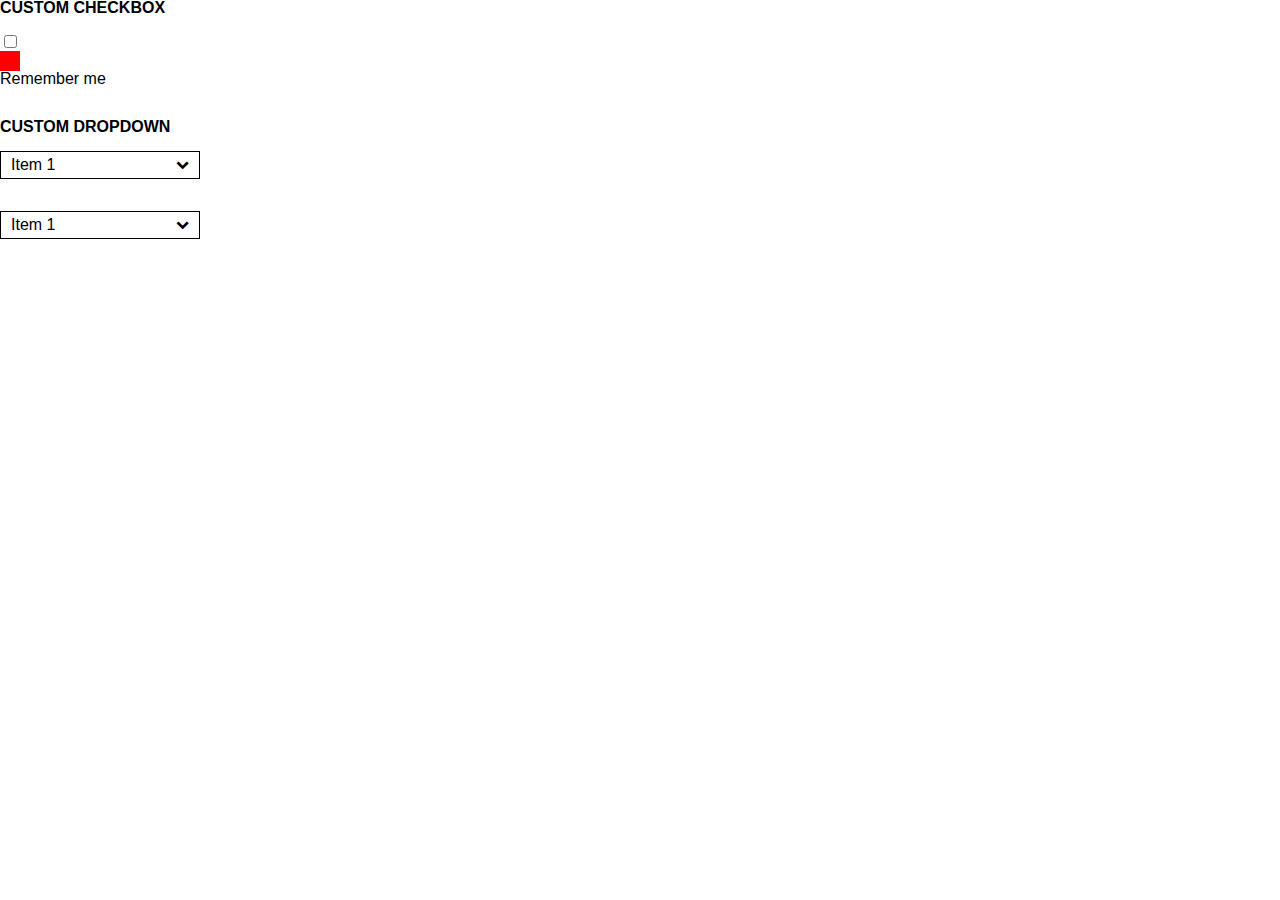
<file: parts.html>
<!DOCTYPE html>
<html>

<head>

    <meta charset="UTF-8">

    <title>title</title>

    <meta name="viewport" content="width=device-width, initial-scale=1">

    <link rel="stylesheet" type="text/css" href="css/styles_sass.css">

    <!--<script src="scripts/jquery-3.1.0.min.js"></script>-->
    <script src="scripts/main.js"></script>

</head>

<body>

    <header></header>

    <main>

        <!-- CUSTOM CHECKBOX (pure CSS) -->
        <h4>CUSTOM CHECKBOX</h4>
        </br>
        <label class="checkbox-1">
            <input class="checkbox-real" type="checkbox" name="remember-me"/>
            <span class="checkbox-fake"></span>
        </label>
        <label for="remember-me">Remember me</label>

        </br>
        </br>
        </br>

        <!-- CUSTOM DROPDOWN (CSS + JS) -->
        <h4>CUSTOM DROPDOWN</h4>
        </br>
        <div class="dropdown">
            <div class="dropdown-main">
                <span class="dropdown-selected">Item 1</span>
                <i class="fa fa-chevron-down dropdown-arrow" aria-hidden="true"></i>
            </div>
            <ul class="dropdown-items-list">
                <li class="dropdown-item">Item 1</li>
                <li class="dropdown-item">Long item 2</li>
                <li class="dropdown-item">Long long long long item 3</li>
                <li class="dropdown-item">Long long item 4</li>
                <li class="dropdown-item">Item 5</li>
            </ul>
        </div>
        </br></br></br>
        <div class="dropdown">
            <div class="dropdown-main">
                <span class="dropdown-selected">Item 1</span>
                <i class="fa fa-chevron-down dropdown-arrow" aria-hidden="true"></i>
            </div>
            <ul class="dropdown-items-list">
                <li class="dropdown-item">Item 1</li>
                <li class="dropdown-item">Long item 2</li>
                <li class="dropdown-item">Long long long item 3</li>
                <li class="dropdown-item">Long long item 4</li>
                <li class="dropdown-item">Item 5</li>
            </ul>
        </div>

    </main>

    <footer></footer>

    <script src="scripts/parts.js"></script>
</body>
</file>
<file: css/styles_sass.css>
/* 
html5doctor.com Reset Stylesheet
v1.6.1
Last Updated: 2010-09-17
Author: Richard Clark - http://richclarkdesign.com 
Twitter: @rich_clark
*/
html, body, div, span, object, iframe,
h1, h2, h3, h4, h5, h6, p, blockquote, pre,
abbr, address, cite, code,
del, dfn, em, img, ins, kbd, q, samp,
small, strong, sub, sup, var,
b, i,
dl, dt, dd, ol, ul, li,
fieldset, form, label, legend,
table, caption, tbody, tfoot, thead, tr, th, td,
article, aside, canvas, details, figcaption, figure,
footer, header, hgroup, menu, nav, section, summary,
time, mark, audio, video {
  margin: 0;
  padding: 0;
  border: 0;
  vertical-align: baseline;
  background: transparent; }

body {
  line-height: 1; }

article, aside, details, figcaption, figure,
footer, header, hgroup, menu, nav, section {
  display: block; }

nav ul {
  list-style: none; }

blockquote, q {
  quotes: none; }

blockquote:before, blockquote:after,
q:before, q:after {
  content: '';
  content: none; }

a {
  margin: 0;
  padding: 0;
  font-size: 100%;
  vertical-align: baseline;
  background: transparent; }

/* change colours to suit your needs */
ins {
  background-color: #ff9;
  color: #000;
  text-decoration: none; }

/* change colours to suit your needs */
mark {
  background-color: #ff9;
  color: #000;
  font-style: italic;
  font-weight: bold; }

del {
  text-decoration: line-through; }

abbr[title], dfn[title] {
  border-bottom: 1px dotted;
  cursor: help; }

table {
  border-collapse: collapse;
  border-spacing: 0; }

/* change border colour to suit your needs */
hr {
  display: block;
  height: 1px;
  border: 0;
  border-top: 1px solid #cccccc;
  margin: 1em 0;
  padding: 0; }

input, select {
  vertical-align: middle; }

/*!
 *  Font Awesome 4.7.0 by @davegandy - http://fontawesome.io - @fontawesome
 *  License - http://fontawesome.io/license (Font: SIL OFL 1.1, CSS: MIT License)
 */
/* FONT PATH
 * -------------------------- */
@font-face {
  font-family: 'FontAwesome';
  src: url("../fonts/font_awesome/fontawesome-webfont.eot?v=4.7.0");
  src: url("../fonts/font_awesome/fontawesome-webfont.eot?#iefix&v=4.7.0") format("embedded-opentype"), url("../fonts/font_awesome/fontawesome-webfont.woff2?v=4.7.0") format("woff2"), url("../fonts/font_awesome/fontawesome-webfont.woff?v=4.7.0") format("woff"), url("../fonts/font_awesome/fontawesome-webfont.ttf?v=4.7.0") format("truetype"), url("../fonts/font_awesome/fontawesome-webfont.svg?v=4.7.0#fontawesomeregular") format("svg");
  font-weight: normal;
  font-style: normal; }
.fa {
  display: inline-block;
  font: normal normal normal 14px/1 FontAwesome;
  font-size: inherit;
  text-rendering: auto;
  -webkit-font-smoothing: antialiased;
  -moz-osx-font-smoothing: grayscale; }

/* makes the font 33% larger relative to the icon container */
.fa-lg {
  font-size: 1.33333333em;
  line-height: 0.75em;
  vertical-align: -15%; }

.fa-2x {
  font-size: 2em; }

.fa-3x {
  font-size: 3em; }

.fa-4x {
  font-size: 4em; }

.fa-5x {
  font-size: 5em; }

.fa-fw {
  width: 1.28571429em;
  text-align: center; }

.fa-ul {
  padding-left: 0;
  margin-left: 2.14285714em;
  list-style-type: none; }

.fa-ul > li {
  position: relative; }

.fa-li {
  position: absolute;
  left: -2.14285714em;
  width: 2.14285714em;
  top: 0.14285714em;
  text-align: center; }

.fa-li.fa-lg {
  left: -1.85714286em; }

.fa-border {
  padding: .2em .25em .15em;
  border: solid 0.08em #eeeeee;
  border-radius: .1em; }

.fa-pull-left {
  float: left; }

.fa-pull-right {
  float: right; }

.fa.fa-pull-left {
  margin-right: .3em; }

.fa.fa-pull-right {
  margin-left: .3em; }

/* Deprecated as of 4.4.0 */
.pull-right {
  float: right; }

.pull-left {
  float: left; }

.fa.pull-left {
  margin-right: .3em; }

.fa.pull-right {
  margin-left: .3em; }

.fa-spin {
  -webkit-animation: fa-spin 2s infinite linear;
  animation: fa-spin 2s infinite linear; }

.fa-pulse {
  -webkit-animation: fa-spin 1s infinite steps(8);
  animation: fa-spin 1s infinite steps(8); }

@-webkit-keyframes fa-spin {
  0% {
    -webkit-transform: rotate(0deg);
    transform: rotate(0deg); }
  100% {
    -webkit-transform: rotate(359deg);
    transform: rotate(359deg); } }
@keyframes fa-spin {
  0% {
    -webkit-transform: rotate(0deg);
    transform: rotate(0deg); }
  100% {
    -webkit-transform: rotate(359deg);
    transform: rotate(359deg); } }
.fa-rotate-90 {
  -ms-filter: "progid:DXImageTransform.Microsoft.BasicImage(rotation=1)";
  -webkit-transform: rotate(90deg);
  -ms-transform: rotate(90deg);
  transform: rotate(90deg); }

.fa-rotate-180 {
  -ms-filter: "progid:DXImageTransform.Microsoft.BasicImage(rotation=2)";
  -webkit-transform: rotate(180deg);
  -ms-transform: rotate(180deg);
  transform: rotate(180deg); }

.fa-rotate-270 {
  -ms-filter: "progid:DXImageTransform.Microsoft.BasicImage(rotation=3)";
  -webkit-transform: rotate(270deg);
  -ms-transform: rotate(270deg);
  transform: rotate(270deg); }

.fa-flip-horizontal {
  -ms-filter: "progid:DXImageTransform.Microsoft.BasicImage(rotation=0, mirror=1)";
  -webkit-transform: scale(-1, 1);
  -ms-transform: scale(-1, 1);
  transform: scale(-1, 1); }

.fa-flip-vertical {
  -ms-filter: "progid:DXImageTransform.Microsoft.BasicImage(rotation=2, mirror=1)";
  -webkit-transform: scale(1, -1);
  -ms-transform: scale(1, -1);
  transform: scale(1, -1); }

:root .fa-rotate-90,
:root .fa-rotate-180,
:root .fa-rotate-270,
:root .fa-flip-horizontal,
:root .fa-flip-vertical {
  filter: none; }

.fa-stack {
  position: relative;
  display: inline-block;
  width: 2em;
  height: 2em;
  line-height: 2em;
  vertical-align: middle; }

.fa-stack-1x,
.fa-stack-2x {
  position: absolute;
  left: 0;
  width: 100%;
  text-align: center; }

.fa-stack-1x {
  line-height: inherit; }

.fa-stack-2x {
  font-size: 2em; }

.fa-inverse {
  color: #ffffff; }

/* Font Awesome uses the Unicode Private Use Area (PUA) to ensure screen
   readers do not read off random characters that represent icons */
.fa-glass:before {
  content: "\f000"; }

.fa-music:before {
  content: "\f001"; }

.fa-search:before {
  content: "\f002"; }

.fa-envelope-o:before {
  content: "\f003"; }

.fa-heart:before {
  content: "\f004"; }

.fa-star:before {
  content: "\f005"; }

.fa-star-o:before {
  content: "\f006"; }

.fa-user:before {
  content: "\f007"; }

.fa-film:before {
  content: "\f008"; }

.fa-th-large:before {
  content: "\f009"; }

.fa-th:before {
  content: "\f00a"; }

.fa-th-list:before {
  content: "\f00b"; }

.fa-check:before {
  content: "\f00c"; }

.fa-remove:before,
.fa-close:before,
.fa-times:before {
  content: "\f00d"; }

.fa-search-plus:before {
  content: "\f00e"; }

.fa-search-minus:before {
  content: "\f010"; }

.fa-power-off:before {
  content: "\f011"; }

.fa-signal:before {
  content: "\f012"; }

.fa-gear:before,
.fa-cog:before {
  content: "\f013"; }

.fa-trash-o:before {
  content: "\f014"; }

.fa-home:before {
  content: "\f015"; }

.fa-file-o:before {
  content: "\f016"; }

.fa-clock-o:before {
  content: "\f017"; }

.fa-road:before {
  content: "\f018"; }

.fa-download:before {
  content: "\f019"; }

.fa-arrow-circle-o-down:before {
  content: "\f01a"; }

.fa-arrow-circle-o-up:before {
  content: "\f01b"; }

.fa-inbox:before {
  content: "\f01c"; }

.fa-play-circle-o:before {
  content: "\f01d"; }

.fa-rotate-right:before,
.fa-repeat:before {
  content: "\f01e"; }

.fa-refresh:before {
  content: "\f021"; }

.fa-list-alt:before {
  content: "\f022"; }

.fa-lock:before {
  content: "\f023"; }

.fa-flag:before {
  content: "\f024"; }

.fa-headphones:before {
  content: "\f025"; }

.fa-volume-off:before {
  content: "\f026"; }

.fa-volume-down:before {
  content: "\f027"; }

.fa-volume-up:before {
  content: "\f028"; }

.fa-qrcode:before {
  content: "\f029"; }

.fa-barcode:before {
  content: "\f02a"; }

.fa-tag:before {
  content: "\f02b"; }

.fa-tags:before {
  content: "\f02c"; }

.fa-book:before {
  content: "\f02d"; }

.fa-bookmark:before {
  content: "\f02e"; }

.fa-print:before {
  content: "\f02f"; }

.fa-camera:before {
  content: "\f030"; }

.fa-font:before {
  content: "\f031"; }

.fa-bold:before {
  content: "\f032"; }

.fa-italic:before {
  content: "\f033"; }

.fa-text-height:before {
  content: "\f034"; }

.fa-text-width:before {
  content: "\f035"; }

.fa-align-left:before {
  content: "\f036"; }

.fa-align-center:before {
  content: "\f037"; }

.fa-align-right:before {
  content: "\f038"; }

.fa-align-justify:before {
  content: "\f039"; }

.fa-list:before {
  content: "\f03a"; }

.fa-dedent:before,
.fa-outdent:before {
  content: "\f03b"; }

.fa-indent:before {
  content: "\f03c"; }

.fa-video-camera:before {
  content: "\f03d"; }

.fa-photo:before,
.fa-image:before,
.fa-picture-o:before {
  content: "\f03e"; }

.fa-pencil:before {
  content: "\f040"; }

.fa-map-marker:before {
  content: "\f041"; }

.fa-adjust:before {
  content: "\f042"; }

.fa-tint:before {
  content: "\f043"; }

.fa-edit:before,
.fa-pencil-square-o:before {
  content: "\f044"; }

.fa-share-square-o:before {
  content: "\f045"; }

.fa-check-square-o:before {
  content: "\f046"; }

.fa-arrows:before {
  content: "\f047"; }

.fa-step-backward:before {
  content: "\f048"; }

.fa-fast-backward:before {
  content: "\f049"; }

.fa-backward:before {
  content: "\f04a"; }

.fa-play:before {
  content: "\f04b"; }

.fa-pause:before {
  content: "\f04c"; }

.fa-stop:before {
  content: "\f04d"; }

.fa-forward:before {
  content: "\f04e"; }

.fa-fast-forward:before {
  content: "\f050"; }

.fa-step-forward:before {
  content: "\f051"; }

.fa-eject:before {
  content: "\f052"; }

.fa-chevron-left:before {
  content: "\f053"; }

.fa-chevron-right:before {
  content: "\f054"; }

.fa-plus-circle:before {
  content: "\f055"; }

.fa-minus-circle:before {
  content: "\f056"; }

.fa-times-circle:before {
  content: "\f057"; }

.fa-check-circle:before {
  content: "\f058"; }

.fa-question-circle:before {
  content: "\f059"; }

.fa-info-circle:before {
  content: "\f05a"; }

.fa-crosshairs:before {
  content: "\f05b"; }

.fa-times-circle-o:before {
  content: "\f05c"; }

.fa-check-circle-o:before {
  content: "\f05d"; }

.fa-ban:before {
  content: "\f05e"; }

.fa-arrow-left:before {
  content: "\f060"; }

.fa-arrow-right:before {
  content: "\f061"; }

.fa-arrow-up:before {
  content: "\f062"; }

.fa-arrow-down:before {
  content: "\f063"; }

.fa-mail-forward:before,
.fa-share:before {
  content: "\f064"; }

.fa-expand:before {
  content: "\f065"; }

.fa-compress:before {
  content: "\f066"; }

.fa-plus:before {
  content: "\f067"; }

.fa-minus:before {
  content: "\f068"; }

.fa-asterisk:before {
  content: "\f069"; }

.fa-exclamation-circle:before {
  content: "\f06a"; }

.fa-gift:before {
  content: "\f06b"; }

.fa-leaf:before {
  content: "\f06c"; }

.fa-fire:before {
  content: "\f06d"; }

.fa-eye:before {
  content: "\f06e"; }

.fa-eye-slash:before {
  content: "\f070"; }

.fa-warning:before,
.fa-exclamation-triangle:before {
  content: "\f071"; }

.fa-plane:before {
  content: "\f072"; }

.fa-calendar:before {
  content: "\f073"; }

.fa-random:before {
  content: "\f074"; }

.fa-comment:before {
  content: "\f075"; }

.fa-magnet:before {
  content: "\f076"; }

.fa-chevron-up:before {
  content: "\f077"; }

.fa-chevron-down:before {
  content: "\f078"; }

.fa-retweet:before {
  content: "\f079"; }

.fa-shopping-cart:before {
  content: "\f07a"; }

.fa-folder:before {
  content: "\f07b"; }

.fa-folder-open:before {
  content: "\f07c"; }

.fa-arrows-v:before {
  content: "\f07d"; }

.fa-arrows-h:before {
  content: "\f07e"; }

.fa-bar-chart-o:before,
.fa-bar-chart:before {
  content: "\f080"; }

.fa-twitter-square:before {
  content: "\f081"; }

.fa-facebook-square:before {
  content: "\f082"; }

.fa-camera-retro:before {
  content: "\f083"; }

.fa-key:before {
  content: "\f084"; }

.fa-gears:before,
.fa-cogs:before {
  content: "\f085"; }

.fa-comments:before {
  content: "\f086"; }

.fa-thumbs-o-up:before {
  content: "\f087"; }

.fa-thumbs-o-down:before {
  content: "\f088"; }

.fa-star-half:before {
  content: "\f089"; }

.fa-heart-o:before {
  content: "\f08a"; }

.fa-sign-out:before {
  content: "\f08b"; }

.fa-linkedin-square:before {
  content: "\f08c"; }

.fa-thumb-tack:before {
  content: "\f08d"; }

.fa-external-link:before {
  content: "\f08e"; }

.fa-sign-in:before {
  content: "\f090"; }

.fa-trophy:before {
  content: "\f091"; }

.fa-github-square:before {
  content: "\f092"; }

.fa-upload:before {
  content: "\f093"; }

.fa-lemon-o:before {
  content: "\f094"; }

.fa-phone:before {
  content: "\f095"; }

.fa-square-o:before {
  content: "\f096"; }

.fa-bookmark-o:before {
  content: "\f097"; }

.fa-phone-square:before {
  content: "\f098"; }

.fa-twitter:before {
  content: "\f099"; }

.fa-facebook-f:before,
.fa-facebook:before {
  content: "\f09a"; }

.fa-github:before {
  content: "\f09b"; }

.fa-unlock:before {
  content: "\f09c"; }

.fa-credit-card:before {
  content: "\f09d"; }

.fa-feed:before,
.fa-rss:before {
  content: "\f09e"; }

.fa-hdd-o:before {
  content: "\f0a0"; }

.fa-bullhorn:before {
  content: "\f0a1"; }

.fa-bell:before {
  content: "\f0f3"; }

.fa-certificate:before {
  content: "\f0a3"; }

.fa-hand-o-right:before {
  content: "\f0a4"; }

.fa-hand-o-left:before {
  content: "\f0a5"; }

.fa-hand-o-up:before {
  content: "\f0a6"; }

.fa-hand-o-down:before {
  content: "\f0a7"; }

.fa-arrow-circle-left:before {
  content: "\f0a8"; }

.fa-arrow-circle-right:before {
  content: "\f0a9"; }

.fa-arrow-circle-up:before {
  content: "\f0aa"; }

.fa-arrow-circle-down:before {
  content: "\f0ab"; }

.fa-globe:before {
  content: "\f0ac"; }

.fa-wrench:before {
  content: "\f0ad"; }

.fa-tasks:before {
  content: "\f0ae"; }

.fa-filter:before {
  content: "\f0b0"; }

.fa-briefcase:before {
  content: "\f0b1"; }

.fa-arrows-alt:before {
  content: "\f0b2"; }

.fa-group:before,
.fa-users:before {
  content: "\f0c0"; }

.fa-chain:before,
.fa-link:before {
  content: "\f0c1"; }

.fa-cloud:before {
  content: "\f0c2"; }

.fa-flask:before {
  content: "\f0c3"; }

.fa-cut:before,
.fa-scissors:before {
  content: "\f0c4"; }

.fa-copy:before,
.fa-files-o:before {
  content: "\f0c5"; }

.fa-paperclip:before {
  content: "\f0c6"; }

.fa-save:before,
.fa-floppy-o:before {
  content: "\f0c7"; }

.fa-square:before {
  content: "\f0c8"; }

.fa-navicon:before,
.fa-reorder:before,
.fa-bars:before {
  content: "\f0c9"; }

.fa-list-ul:before {
  content: "\f0ca"; }

.fa-list-ol:before {
  content: "\f0cb"; }

.fa-strikethrough:before {
  content: "\f0cc"; }

.fa-underline:before {
  content: "\f0cd"; }

.fa-table:before {
  content: "\f0ce"; }

.fa-magic:before {
  content: "\f0d0"; }

.fa-truck:before {
  content: "\f0d1"; }

.fa-pinterest:before {
  content: "\f0d2"; }

.fa-pinterest-square:before {
  content: "\f0d3"; }

.fa-google-plus-square:before {
  content: "\f0d4"; }

.fa-google-plus:before {
  content: "\f0d5"; }

.fa-money:before {
  content: "\f0d6"; }

.fa-caret-down:before {
  content: "\f0d7"; }

.fa-caret-up:before {
  content: "\f0d8"; }

.fa-caret-left:before {
  content: "\f0d9"; }

.fa-caret-right:before {
  content: "\f0da"; }

.fa-columns:before {
  content: "\f0db"; }

.fa-unsorted:before,
.fa-sort:before {
  content: "\f0dc"; }

.fa-sort-down:before,
.fa-sort-desc:before {
  content: "\f0dd"; }

.fa-sort-up:before,
.fa-sort-asc:before {
  content: "\f0de"; }

.fa-envelope:before {
  content: "\f0e0"; }

.fa-linkedin:before {
  content: "\f0e1"; }

.fa-rotate-left:before,
.fa-undo:before {
  content: "\f0e2"; }

.fa-legal:before,
.fa-gavel:before {
  content: "\f0e3"; }

.fa-dashboard:before,
.fa-tachometer:before {
  content: "\f0e4"; }

.fa-comment-o:before {
  content: "\f0e5"; }

.fa-comments-o:before {
  content: "\f0e6"; }

.fa-flash:before,
.fa-bolt:before {
  content: "\f0e7"; }

.fa-sitemap:before {
  content: "\f0e8"; }

.fa-umbrella:before {
  content: "\f0e9"; }

.fa-paste:before,
.fa-clipboard:before {
  content: "\f0ea"; }

.fa-lightbulb-o:before {
  content: "\f0eb"; }

.fa-exchange:before {
  content: "\f0ec"; }

.fa-cloud-download:before {
  content: "\f0ed"; }

.fa-cloud-upload:before {
  content: "\f0ee"; }

.fa-user-md:before {
  content: "\f0f0"; }

.fa-stethoscope:before {
  content: "\f0f1"; }

.fa-suitcase:before {
  content: "\f0f2"; }

.fa-bell-o:before {
  content: "\f0a2"; }

.fa-coffee:before {
  content: "\f0f4"; }

.fa-cutlery:before {
  content: "\f0f5"; }

.fa-file-text-o:before {
  content: "\f0f6"; }

.fa-building-o:before {
  content: "\f0f7"; }

.fa-hospital-o:before {
  content: "\f0f8"; }

.fa-ambulance:before {
  content: "\f0f9"; }

.fa-medkit:before {
  content: "\f0fa"; }

.fa-fighter-jet:before {
  content: "\f0fb"; }

.fa-beer:before {
  content: "\f0fc"; }

.fa-h-square:before {
  content: "\f0fd"; }

.fa-plus-square:before {
  content: "\f0fe"; }

.fa-angle-double-left:before {
  content: "\f100"; }

.fa-angle-double-right:before {
  content: "\f101"; }

.fa-angle-double-up:before {
  content: "\f102"; }

.fa-angle-double-down:before {
  content: "\f103"; }

.fa-angle-left:before {
  content: "\f104"; }

.fa-angle-right:before {
  content: "\f105"; }

.fa-angle-up:before {
  content: "\f106"; }

.fa-angle-down:before {
  content: "\f107"; }

.fa-desktop:before {
  content: "\f108"; }

.fa-laptop:before {
  content: "\f109"; }

.fa-tablet:before {
  content: "\f10a"; }

.fa-mobile-phone:before,
.fa-mobile:before {
  content: "\f10b"; }

.fa-circle-o:before {
  content: "\f10c"; }

.fa-quote-left:before {
  content: "\f10d"; }

.fa-quote-right:before {
  content: "\f10e"; }

.fa-spinner:before {
  content: "\f110"; }

.fa-circle:before {
  content: "\f111"; }

.fa-mail-reply:before,
.fa-reply:before {
  content: "\f112"; }

.fa-github-alt:before {
  content: "\f113"; }

.fa-folder-o:before {
  content: "\f114"; }

.fa-folder-open-o:before {
  content: "\f115"; }

.fa-smile-o:before {
  content: "\f118"; }

.fa-frown-o:before {
  content: "\f119"; }

.fa-meh-o:before {
  content: "\f11a"; }

.fa-gamepad:before {
  content: "\f11b"; }

.fa-keyboard-o:before {
  content: "\f11c"; }

.fa-flag-o:before {
  content: "\f11d"; }

.fa-flag-checkered:before {
  content: "\f11e"; }

.fa-terminal:before {
  content: "\f120"; }

.fa-code:before {
  content: "\f121"; }

.fa-mail-reply-all:before,
.fa-reply-all:before {
  content: "\f122"; }

.fa-star-half-empty:before,
.fa-star-half-full:before,
.fa-star-half-o:before {
  content: "\f123"; }

.fa-location-arrow:before {
  content: "\f124"; }

.fa-crop:before {
  content: "\f125"; }

.fa-code-fork:before {
  content: "\f126"; }

.fa-unlink:before,
.fa-chain-broken:before {
  content: "\f127"; }

.fa-question:before {
  content: "\f128"; }

.fa-info:before {
  content: "\f129"; }

.fa-exclamation:before {
  content: "\f12a"; }

.fa-superscript:before {
  content: "\f12b"; }

.fa-subscript:before {
  content: "\f12c"; }

.fa-eraser:before {
  content: "\f12d"; }

.fa-puzzle-piece:before {
  content: "\f12e"; }

.fa-microphone:before {
  content: "\f130"; }

.fa-microphone-slash:before {
  content: "\f131"; }

.fa-shield:before {
  content: "\f132"; }

.fa-calendar-o:before {
  content: "\f133"; }

.fa-fire-extinguisher:before {
  content: "\f134"; }

.fa-rocket:before {
  content: "\f135"; }

.fa-maxcdn:before {
  content: "\f136"; }

.fa-chevron-circle-left:before {
  content: "\f137"; }

.fa-chevron-circle-right:before {
  content: "\f138"; }

.fa-chevron-circle-up:before {
  content: "\f139"; }

.fa-chevron-circle-down:before {
  content: "\f13a"; }

.fa-html5:before {
  content: "\f13b"; }

.fa-css3:before {
  content: "\f13c"; }

.fa-anchor:before {
  content: "\f13d"; }

.fa-unlock-alt:before {
  content: "\f13e"; }

.fa-bullseye:before {
  content: "\f140"; }

.fa-ellipsis-h:before {
  content: "\f141"; }

.fa-ellipsis-v:before {
  content: "\f142"; }

.fa-rss-square:before {
  content: "\f143"; }

.fa-play-circle:before {
  content: "\f144"; }

.fa-ticket:before {
  content: "\f145"; }

.fa-minus-square:before {
  content: "\f146"; }

.fa-minus-square-o:before {
  content: "\f147"; }

.fa-level-up:before {
  content: "\f148"; }

.fa-level-down:before {
  content: "\f149"; }

.fa-check-square:before {
  content: "\f14a"; }

.fa-pencil-square:before {
  content: "\f14b"; }

.fa-external-link-square:before {
  content: "\f14c"; }

.fa-share-square:before {
  content: "\f14d"; }

.fa-compass:before {
  content: "\f14e"; }

.fa-toggle-down:before,
.fa-caret-square-o-down:before {
  content: "\f150"; }

.fa-toggle-up:before,
.fa-caret-square-o-up:before {
  content: "\f151"; }

.fa-toggle-right:before,
.fa-caret-square-o-right:before {
  content: "\f152"; }

.fa-euro:before,
.fa-eur:before {
  content: "\f153"; }

.fa-gbp:before {
  content: "\f154"; }

.fa-dollar:before,
.fa-usd:before {
  content: "\f155"; }

.fa-rupee:before,
.fa-inr:before {
  content: "\f156"; }

.fa-cny:before,
.fa-rmb:before,
.fa-yen:before,
.fa-jpy:before {
  content: "\f157"; }

.fa-ruble:before,
.fa-rouble:before,
.fa-rub:before {
  content: "\f158"; }

.fa-won:before,
.fa-krw:before {
  content: "\f159"; }

.fa-bitcoin:before,
.fa-btc:before {
  content: "\f15a"; }

.fa-file:before {
  content: "\f15b"; }

.fa-file-text:before {
  content: "\f15c"; }

.fa-sort-alpha-asc:before {
  content: "\f15d"; }

.fa-sort-alpha-desc:before {
  content: "\f15e"; }

.fa-sort-amount-asc:before {
  content: "\f160"; }

.fa-sort-amount-desc:before {
  content: "\f161"; }

.fa-sort-numeric-asc:before {
  content: "\f162"; }

.fa-sort-numeric-desc:before {
  content: "\f163"; }

.fa-thumbs-up:before {
  content: "\f164"; }

.fa-thumbs-down:before {
  content: "\f165"; }

.fa-youtube-square:before {
  content: "\f166"; }

.fa-youtube:before {
  content: "\f167"; }

.fa-xing:before {
  content: "\f168"; }

.fa-xing-square:before {
  content: "\f169"; }

.fa-youtube-play:before {
  content: "\f16a"; }

.fa-dropbox:before {
  content: "\f16b"; }

.fa-stack-overflow:before {
  content: "\f16c"; }

.fa-instagram:before {
  content: "\f16d"; }

.fa-flickr:before {
  content: "\f16e"; }

.fa-adn:before {
  content: "\f170"; }

.fa-bitbucket:before {
  content: "\f171"; }

.fa-bitbucket-square:before {
  content: "\f172"; }

.fa-tumblr:before {
  content: "\f173"; }

.fa-tumblr-square:before {
  content: "\f174"; }

.fa-long-arrow-down:before {
  content: "\f175"; }

.fa-long-arrow-up:before {
  content: "\f176"; }

.fa-long-arrow-left:before {
  content: "\f177"; }

.fa-long-arrow-right:before {
  content: "\f178"; }

.fa-apple:before {
  content: "\f179"; }

.fa-windows:before {
  content: "\f17a"; }

.fa-android:before {
  content: "\f17b"; }

.fa-linux:before {
  content: "\f17c"; }

.fa-dribbble:before {
  content: "\f17d"; }

.fa-skype:before {
  content: "\f17e"; }

.fa-foursquare:before {
  content: "\f180"; }

.fa-trello:before {
  content: "\f181"; }

.fa-female:before {
  content: "\f182"; }

.fa-male:before {
  content: "\f183"; }

.fa-gittip:before,
.fa-gratipay:before {
  content: "\f184"; }

.fa-sun-o:before {
  content: "\f185"; }

.fa-moon-o:before {
  content: "\f186"; }

.fa-archive:before {
  content: "\f187"; }

.fa-bug:before {
  content: "\f188"; }

.fa-vk:before {
  content: "\f189"; }

.fa-weibo:before {
  content: "\f18a"; }

.fa-renren:before {
  content: "\f18b"; }

.fa-pagelines:before {
  content: "\f18c"; }

.fa-stack-exchange:before {
  content: "\f18d"; }

.fa-arrow-circle-o-right:before {
  content: "\f18e"; }

.fa-arrow-circle-o-left:before {
  content: "\f190"; }

.fa-toggle-left:before,
.fa-caret-square-o-left:before {
  content: "\f191"; }

.fa-dot-circle-o:before {
  content: "\f192"; }

.fa-wheelchair:before {
  content: "\f193"; }

.fa-vimeo-square:before {
  content: "\f194"; }

.fa-turkish-lira:before,
.fa-try:before {
  content: "\f195"; }

.fa-plus-square-o:before {
  content: "\f196"; }

.fa-space-shuttle:before {
  content: "\f197"; }

.fa-slack:before {
  content: "\f198"; }

.fa-envelope-square:before {
  content: "\f199"; }

.fa-wordpress:before {
  content: "\f19a"; }

.fa-openid:before {
  content: "\f19b"; }

.fa-institution:before,
.fa-bank:before,
.fa-university:before {
  content: "\f19c"; }

.fa-mortar-board:before,
.fa-graduation-cap:before {
  content: "\f19d"; }

.fa-yahoo:before {
  content: "\f19e"; }

.fa-google:before {
  content: "\f1a0"; }

.fa-reddit:before {
  content: "\f1a1"; }

.fa-reddit-square:before {
  content: "\f1a2"; }

.fa-stumbleupon-circle:before {
  content: "\f1a3"; }

.fa-stumbleupon:before {
  content: "\f1a4"; }

.fa-delicious:before {
  content: "\f1a5"; }

.fa-digg:before {
  content: "\f1a6"; }

.fa-pied-piper-pp:before {
  content: "\f1a7"; }

.fa-pied-piper-alt:before {
  content: "\f1a8"; }

.fa-drupal:before {
  content: "\f1a9"; }

.fa-joomla:before {
  content: "\f1aa"; }

.fa-language:before {
  content: "\f1ab"; }

.fa-fax:before {
  content: "\f1ac"; }

.fa-building:before {
  content: "\f1ad"; }

.fa-child:before {
  content: "\f1ae"; }

.fa-paw:before {
  content: "\f1b0"; }

.fa-spoon:before {
  content: "\f1b1"; }

.fa-cube:before {
  content: "\f1b2"; }

.fa-cubes:before {
  content: "\f1b3"; }

.fa-behance:before {
  content: "\f1b4"; }

.fa-behance-square:before {
  content: "\f1b5"; }

.fa-steam:before {
  content: "\f1b6"; }

.fa-steam-square:before {
  content: "\f1b7"; }

.fa-recycle:before {
  content: "\f1b8"; }

.fa-automobile:before,
.fa-car:before {
  content: "\f1b9"; }

.fa-cab:before,
.fa-taxi:before {
  content: "\f1ba"; }

.fa-tree:before {
  content: "\f1bb"; }

.fa-spotify:before {
  content: "\f1bc"; }

.fa-deviantart:before {
  content: "\f1bd"; }

.fa-soundcloud:before {
  content: "\f1be"; }

.fa-database:before {
  content: "\f1c0"; }

.fa-file-pdf-o:before {
  content: "\f1c1"; }

.fa-file-word-o:before {
  content: "\f1c2"; }

.fa-file-excel-o:before {
  content: "\f1c3"; }

.fa-file-powerpoint-o:before {
  content: "\f1c4"; }

.fa-file-photo-o:before,
.fa-file-picture-o:before,
.fa-file-image-o:before {
  content: "\f1c5"; }

.fa-file-zip-o:before,
.fa-file-archive-o:before {
  content: "\f1c6"; }

.fa-file-sound-o:before,
.fa-file-audio-o:before {
  content: "\f1c7"; }

.fa-file-movie-o:before,
.fa-file-video-o:before {
  content: "\f1c8"; }

.fa-file-code-o:before {
  content: "\f1c9"; }

.fa-vine:before {
  content: "\f1ca"; }

.fa-codepen:before {
  content: "\f1cb"; }

.fa-jsfiddle:before {
  content: "\f1cc"; }

.fa-life-bouy:before,
.fa-life-buoy:before,
.fa-life-saver:before,
.fa-support:before,
.fa-life-ring:before {
  content: "\f1cd"; }

.fa-circle-o-notch:before {
  content: "\f1ce"; }

.fa-ra:before,
.fa-resistance:before,
.fa-rebel:before {
  content: "\f1d0"; }

.fa-ge:before,
.fa-empire:before {
  content: "\f1d1"; }

.fa-git-square:before {
  content: "\f1d2"; }

.fa-git:before {
  content: "\f1d3"; }

.fa-y-combinator-square:before,
.fa-yc-square:before,
.fa-hacker-news:before {
  content: "\f1d4"; }

.fa-tencent-weibo:before {
  content: "\f1d5"; }

.fa-qq:before {
  content: "\f1d6"; }

.fa-wechat:before,
.fa-weixin:before {
  content: "\f1d7"; }

.fa-send:before,
.fa-paper-plane:before {
  content: "\f1d8"; }

.fa-send-o:before,
.fa-paper-plane-o:before {
  content: "\f1d9"; }

.fa-history:before {
  content: "\f1da"; }

.fa-circle-thin:before {
  content: "\f1db"; }

.fa-header:before {
  content: "\f1dc"; }

.fa-paragraph:before {
  content: "\f1dd"; }

.fa-sliders:before {
  content: "\f1de"; }

.fa-share-alt:before {
  content: "\f1e0"; }

.fa-share-alt-square:before {
  content: "\f1e1"; }

.fa-bomb:before {
  content: "\f1e2"; }

.fa-soccer-ball-o:before,
.fa-futbol-o:before {
  content: "\f1e3"; }

.fa-tty:before {
  content: "\f1e4"; }

.fa-binoculars:before {
  content: "\f1e5"; }

.fa-plug:before {
  content: "\f1e6"; }

.fa-slideshare:before {
  content: "\f1e7"; }

.fa-twitch:before {
  content: "\f1e8"; }

.fa-yelp:before {
  content: "\f1e9"; }

.fa-newspaper-o:before {
  content: "\f1ea"; }

.fa-wifi:before {
  content: "\f1eb"; }

.fa-calculator:before {
  content: "\f1ec"; }

.fa-paypal:before {
  content: "\f1ed"; }

.fa-google-wallet:before {
  content: "\f1ee"; }

.fa-cc-visa:before {
  content: "\f1f0"; }

.fa-cc-mastercard:before {
  content: "\f1f1"; }

.fa-cc-discover:before {
  content: "\f1f2"; }

.fa-cc-amex:before {
  content: "\f1f3"; }

.fa-cc-paypal:before {
  content: "\f1f4"; }

.fa-cc-stripe:before {
  content: "\f1f5"; }

.fa-bell-slash:before {
  content: "\f1f6"; }

.fa-bell-slash-o:before {
  content: "\f1f7"; }

.fa-trash:before {
  content: "\f1f8"; }

.fa-copyright:before {
  content: "\f1f9"; }

.fa-at:before {
  content: "\f1fa"; }

.fa-eyedropper:before {
  content: "\f1fb"; }

.fa-paint-brush:before {
  content: "\f1fc"; }

.fa-birthday-cake:before {
  content: "\f1fd"; }

.fa-area-chart:before {
  content: "\f1fe"; }

.fa-pie-chart:before {
  content: "\f200"; }

.fa-line-chart:before {
  content: "\f201"; }

.fa-lastfm:before {
  content: "\f202"; }

.fa-lastfm-square:before {
  content: "\f203"; }

.fa-toggle-off:before {
  content: "\f204"; }

.fa-toggle-on:before {
  content: "\f205"; }

.fa-bicycle:before {
  content: "\f206"; }

.fa-bus:before {
  content: "\f207"; }

.fa-ioxhost:before {
  content: "\f208"; }

.fa-angellist:before {
  content: "\f209"; }

.fa-cc:before {
  content: "\f20a"; }

.fa-shekel:before,
.fa-sheqel:before,
.fa-ils:before {
  content: "\f20b"; }

.fa-meanpath:before {
  content: "\f20c"; }

.fa-buysellads:before {
  content: "\f20d"; }

.fa-connectdevelop:before {
  content: "\f20e"; }

.fa-dashcube:before {
  content: "\f210"; }

.fa-forumbee:before {
  content: "\f211"; }

.fa-leanpub:before {
  content: "\f212"; }

.fa-sellsy:before {
  content: "\f213"; }

.fa-shirtsinbulk:before {
  content: "\f214"; }

.fa-simplybuilt:before {
  content: "\f215"; }

.fa-skyatlas:before {
  content: "\f216"; }

.fa-cart-plus:before {
  content: "\f217"; }

.fa-cart-arrow-down:before {
  content: "\f218"; }

.fa-diamond:before {
  content: "\f219"; }

.fa-ship:before {
  content: "\f21a"; }

.fa-user-secret:before {
  content: "\f21b"; }

.fa-motorcycle:before {
  content: "\f21c"; }

.fa-street-view:before {
  content: "\f21d"; }

.fa-heartbeat:before {
  content: "\f21e"; }

.fa-venus:before {
  content: "\f221"; }

.fa-mars:before {
  content: "\f222"; }

.fa-mercury:before {
  content: "\f223"; }

.fa-intersex:before,
.fa-transgender:before {
  content: "\f224"; }

.fa-transgender-alt:before {
  content: "\f225"; }

.fa-venus-double:before {
  content: "\f226"; }

.fa-mars-double:before {
  content: "\f227"; }

.fa-venus-mars:before {
  content: "\f228"; }

.fa-mars-stroke:before {
  content: "\f229"; }

.fa-mars-stroke-v:before {
  content: "\f22a"; }

.fa-mars-stroke-h:before {
  content: "\f22b"; }

.fa-neuter:before {
  content: "\f22c"; }

.fa-genderless:before {
  content: "\f22d"; }

.fa-facebook-official:before {
  content: "\f230"; }

.fa-pinterest-p:before {
  content: "\f231"; }

.fa-whatsapp:before {
  content: "\f232"; }

.fa-server:before {
  content: "\f233"; }

.fa-user-plus:before {
  content: "\f234"; }

.fa-user-times:before {
  content: "\f235"; }

.fa-hotel:before,
.fa-bed:before {
  content: "\f236"; }

.fa-viacoin:before {
  content: "\f237"; }

.fa-train:before {
  content: "\f238"; }

.fa-subway:before {
  content: "\f239"; }

.fa-medium:before {
  content: "\f23a"; }

.fa-yc:before,
.fa-y-combinator:before {
  content: "\f23b"; }

.fa-optin-monster:before {
  content: "\f23c"; }

.fa-opencart:before {
  content: "\f23d"; }

.fa-expeditedssl:before {
  content: "\f23e"; }

.fa-battery-4:before,
.fa-battery:before,
.fa-battery-full:before {
  content: "\f240"; }

.fa-battery-3:before,
.fa-battery-three-quarters:before {
  content: "\f241"; }

.fa-battery-2:before,
.fa-battery-half:before {
  content: "\f242"; }

.fa-battery-1:before,
.fa-battery-quarter:before {
  content: "\f243"; }

.fa-battery-0:before,
.fa-battery-empty:before {
  content: "\f244"; }

.fa-mouse-pointer:before {
  content: "\f245"; }

.fa-i-cursor:before {
  content: "\f246"; }

.fa-object-group:before {
  content: "\f247"; }

.fa-object-ungroup:before {
  content: "\f248"; }

.fa-sticky-note:before {
  content: "\f249"; }

.fa-sticky-note-o:before {
  content: "\f24a"; }

.fa-cc-jcb:before {
  content: "\f24b"; }

.fa-cc-diners-club:before {
  content: "\f24c"; }

.fa-clone:before {
  content: "\f24d"; }

.fa-balance-scale:before {
  content: "\f24e"; }

.fa-hourglass-o:before {
  content: "\f250"; }

.fa-hourglass-1:before,
.fa-hourglass-start:before {
  content: "\f251"; }

.fa-hourglass-2:before,
.fa-hourglass-half:before {
  content: "\f252"; }

.fa-hourglass-3:before,
.fa-hourglass-end:before {
  content: "\f253"; }

.fa-hourglass:before {
  content: "\f254"; }

.fa-hand-grab-o:before,
.fa-hand-rock-o:before {
  content: "\f255"; }

.fa-hand-stop-o:before,
.fa-hand-paper-o:before {
  content: "\f256"; }

.fa-hand-scissors-o:before {
  content: "\f257"; }

.fa-hand-lizard-o:before {
  content: "\f258"; }

.fa-hand-spock-o:before {
  content: "\f259"; }

.fa-hand-pointer-o:before {
  content: "\f25a"; }

.fa-hand-peace-o:before {
  content: "\f25b"; }

.fa-trademark:before {
  content: "\f25c"; }

.fa-registered:before {
  content: "\f25d"; }

.fa-creative-commons:before {
  content: "\f25e"; }

.fa-gg:before {
  content: "\f260"; }

.fa-gg-circle:before {
  content: "\f261"; }

.fa-tripadvisor:before {
  content: "\f262"; }

.fa-odnoklassniki:before {
  content: "\f263"; }

.fa-odnoklassniki-square:before {
  content: "\f264"; }

.fa-get-pocket:before {
  content: "\f265"; }

.fa-wikipedia-w:before {
  content: "\f266"; }

.fa-safari:before {
  content: "\f267"; }

.fa-chrome:before {
  content: "\f268"; }

.fa-firefox:before {
  content: "\f269"; }

.fa-opera:before {
  content: "\f26a"; }

.fa-internet-explorer:before {
  content: "\f26b"; }

.fa-tv:before,
.fa-television:before {
  content: "\f26c"; }

.fa-contao:before {
  content: "\f26d"; }

.fa-500px:before {
  content: "\f26e"; }

.fa-amazon:before {
  content: "\f270"; }

.fa-calendar-plus-o:before {
  content: "\f271"; }

.fa-calendar-minus-o:before {
  content: "\f272"; }

.fa-calendar-times-o:before {
  content: "\f273"; }

.fa-calendar-check-o:before {
  content: "\f274"; }

.fa-industry:before {
  content: "\f275"; }

.fa-map-pin:before {
  content: "\f276"; }

.fa-map-signs:before {
  content: "\f277"; }

.fa-map-o:before {
  content: "\f278"; }

.fa-map:before {
  content: "\f279"; }

.fa-commenting:before {
  content: "\f27a"; }

.fa-commenting-o:before {
  content: "\f27b"; }

.fa-houzz:before {
  content: "\f27c"; }

.fa-vimeo:before {
  content: "\f27d"; }

.fa-black-tie:before {
  content: "\f27e"; }

.fa-fonticons:before {
  content: "\f280"; }

.fa-reddit-alien:before {
  content: "\f281"; }

.fa-edge:before {
  content: "\f282"; }

.fa-credit-card-alt:before {
  content: "\f283"; }

.fa-codiepie:before {
  content: "\f284"; }

.fa-modx:before {
  content: "\f285"; }

.fa-fort-awesome:before {
  content: "\f286"; }

.fa-usb:before {
  content: "\f287"; }

.fa-product-hunt:before {
  content: "\f288"; }

.fa-mixcloud:before {
  content: "\f289"; }

.fa-scribd:before {
  content: "\f28a"; }

.fa-pause-circle:before {
  content: "\f28b"; }

.fa-pause-circle-o:before {
  content: "\f28c"; }

.fa-stop-circle:before {
  content: "\f28d"; }

.fa-stop-circle-o:before {
  content: "\f28e"; }

.fa-shopping-bag:before {
  content: "\f290"; }

.fa-shopping-basket:before {
  content: "\f291"; }

.fa-hashtag:before {
  content: "\f292"; }

.fa-bluetooth:before {
  content: "\f293"; }

.fa-bluetooth-b:before {
  content: "\f294"; }

.fa-percent:before {
  content: "\f295"; }

.fa-gitlab:before {
  content: "\f296"; }

.fa-wpbeginner:before {
  content: "\f297"; }

.fa-wpforms:before {
  content: "\f298"; }

.fa-envira:before {
  content: "\f299"; }

.fa-universal-access:before {
  content: "\f29a"; }

.fa-wheelchair-alt:before {
  content: "\f29b"; }

.fa-question-circle-o:before {
  content: "\f29c"; }

.fa-blind:before {
  content: "\f29d"; }

.fa-audio-description:before {
  content: "\f29e"; }

.fa-volume-control-phone:before {
  content: "\f2a0"; }

.fa-braille:before {
  content: "\f2a1"; }

.fa-assistive-listening-systems:before {
  content: "\f2a2"; }

.fa-asl-interpreting:before,
.fa-american-sign-language-interpreting:before {
  content: "\f2a3"; }

.fa-deafness:before,
.fa-hard-of-hearing:before,
.fa-deaf:before {
  content: "\f2a4"; }

.fa-glide:before {
  content: "\f2a5"; }

.fa-glide-g:before {
  content: "\f2a6"; }

.fa-signing:before,
.fa-sign-language:before {
  content: "\f2a7"; }

.fa-low-vision:before {
  content: "\f2a8"; }

.fa-viadeo:before {
  content: "\f2a9"; }

.fa-viadeo-square:before {
  content: "\f2aa"; }

.fa-snapchat:before {
  content: "\f2ab"; }

.fa-snapchat-ghost:before {
  content: "\f2ac"; }

.fa-snapchat-square:before {
  content: "\f2ad"; }

.fa-pied-piper:before {
  content: "\f2ae"; }

.fa-first-order:before {
  content: "\f2b0"; }

.fa-yoast:before {
  content: "\f2b1"; }

.fa-themeisle:before {
  content: "\f2b2"; }

.fa-google-plus-circle:before,
.fa-google-plus-official:before {
  content: "\f2b3"; }

.fa-fa:before,
.fa-font-awesome:before {
  content: "\f2b4"; }

.fa-handshake-o:before {
  content: "\f2b5"; }

.fa-envelope-open:before {
  content: "\f2b6"; }

.fa-envelope-open-o:before {
  content: "\f2b7"; }

.fa-linode:before {
  content: "\f2b8"; }

.fa-address-book:before {
  content: "\f2b9"; }

.fa-address-book-o:before {
  content: "\f2ba"; }

.fa-vcard:before,
.fa-address-card:before {
  content: "\f2bb"; }

.fa-vcard-o:before,
.fa-address-card-o:before {
  content: "\f2bc"; }

.fa-user-circle:before {
  content: "\f2bd"; }

.fa-user-circle-o:before {
  content: "\f2be"; }

.fa-user-o:before {
  content: "\f2c0"; }

.fa-id-badge:before {
  content: "\f2c1"; }

.fa-drivers-license:before,
.fa-id-card:before {
  content: "\f2c2"; }

.fa-drivers-license-o:before,
.fa-id-card-o:before {
  content: "\f2c3"; }

.fa-quora:before {
  content: "\f2c4"; }

.fa-free-code-camp:before {
  content: "\f2c5"; }

.fa-telegram:before {
  content: "\f2c6"; }

.fa-thermometer-4:before,
.fa-thermometer:before,
.fa-thermometer-full:before {
  content: "\f2c7"; }

.fa-thermometer-3:before,
.fa-thermometer-three-quarters:before {
  content: "\f2c8"; }

.fa-thermometer-2:before,
.fa-thermometer-half:before {
  content: "\f2c9"; }

.fa-thermometer-1:before,
.fa-thermometer-quarter:before {
  content: "\f2ca"; }

.fa-thermometer-0:before,
.fa-thermometer-empty:before {
  content: "\f2cb"; }

.fa-shower:before {
  content: "\f2cc"; }

.fa-bathtub:before,
.fa-s15:before,
.fa-bath:before {
  content: "\f2cd"; }

.fa-podcast:before {
  content: "\f2ce"; }

.fa-window-maximize:before {
  content: "\f2d0"; }

.fa-window-minimize:before {
  content: "\f2d1"; }

.fa-window-restore:before {
  content: "\f2d2"; }

.fa-times-rectangle:before,
.fa-window-close:before {
  content: "\f2d3"; }

.fa-times-rectangle-o:before,
.fa-window-close-o:before {
  content: "\f2d4"; }

.fa-bandcamp:before {
  content: "\f2d5"; }

.fa-grav:before {
  content: "\f2d6"; }

.fa-etsy:before {
  content: "\f2d7"; }

.fa-imdb:before {
  content: "\f2d8"; }

.fa-ravelry:before {
  content: "\f2d9"; }

.fa-eercast:before {
  content: "\f2da"; }

.fa-microchip:before {
  content: "\f2db"; }

.fa-snowflake-o:before {
  content: "\f2dc"; }

.fa-superpowers:before {
  content: "\f2dd"; }

.fa-wpexplorer:before {
  content: "\f2de"; }

.fa-meetup:before {
  content: "\f2e0"; }

.sr-only {
  position: absolute;
  width: 1px;
  height: 1px;
  padding: 0;
  margin: -1px;
  overflow: hidden;
  clip: rect(0, 0, 0, 0);
  border: 0; }

.sr-only-focusable:active,
.sr-only-focusable:focus {
  position: static;
  width: auto;
  height: auto;
  margin: 0;
  overflow: visible;
  clip: auto; }

.dropdown .dropdown-main {
  display: flex;
  display: -webkit-flex;
  align-items: center;
  -webkit-align-items: center; }

.dropdown-items-list {
  -webkit-transition: all 0.3s ease;
  -moz-transition: all 0.3s ease;
  -ms-transition: all 0.3s ease;
  -o-transition: all 0.3s ease;
  transition: all 0.3s ease; }

.dropdown .dropdown-main {
  -moz-user-select: none;
  -khtml-user-select: none;
  -webkit-user-select: none;
  -ms-user-select: none;
  user-select: none; }

.checkbox-1 .checkbox-real {
  position: relative;
  z-index: -9999; }

.checkbox-1 .checkbox-fake {
  width: 20px;
  height: 20px;
  display: block;
  background: red; }

.checkbox-1 input:checked + .checkbox-fake {
  background: blue; }

.dropdown {
  min-width: 200px;
  display: inline-block;
  position: relative; }
  .dropdown .dropdown-main {
    padding: 5px 10px;
    border: 1px solid black;
    cursor: pointer; }
  .dropdown .dropdown-arrow {
    margin-left: auto;
    font-size: 0.813em; }
  .dropdown-items-list {
    left: 0;
    top: 100%;
    right: 0;
    position: absolute;
    z-index: 2;
    visibility: hidden;
    opacity: 0;
    background-color: wheat;
    border-bottom: 1px solid black;
    border-left: 1px solid black;
    border-right: 1px solid black; }
    .opened .dropdown-items-list {
      visibility: visible;
      opacity: 1; }
  .dropdown .dropdown-item {
    padding: 3px 10px;
    cursor: pointer; }
    .dropdown .dropdown-item:hover {
      color: red; }

main {
  display: block; }

body {
  font-family: "Roboto", sans-serif; }

/*!
 * Bootstrap v3.3.7 (http://getbootstrap.com)
 * Copyright 2011-2017 Twitter, Inc.
 * Licensed under MIT (https://github.com/twbs/bootstrap/blob/master/LICENSE)
 */
/*!
 * Generated using the Bootstrap Customizer (http://getbootstrap.com/customize/?id=7fc6a79d6517b0772649726f8c126f73)
 * Config saved to config.json and https://gist.github.com/7fc6a79d6517b0772649726f8c126f73
 */
/*!
 * Bootstrap v3.3.7 (http://getbootstrap.com)
 * Copyright 2011-2016 Twitter, Inc.
 * Licensed under MIT (https://github.com/twbs/bootstrap/blob/master/LICENSE)
 */
/*! normalize.css v3.0.3 | MIT License | github.com/necolas/normalize.css */
.col-xs-1,
.col-sm-1,
.col-md-1,
.col-lg-1,
.col-xs-2,
.col-sm-2,
.col-md-2,
.col-lg-2,
.col-xs-3,
.col-sm-3,
.col-md-3,
.col-lg-3,
.col-xs-4,
.col-sm-4,
.col-md-4,
.col-lg-4,
.col-xs-5,
.col-sm-5,
.col-md-5,
.col-lg-5,
.col-xs-6,
.col-sm-6,
.col-md-6,
.col-lg-6,
.col-xs-7,
.col-sm-7,
.col-md-7,
.col-lg-7,
.col-xs-8,
.col-sm-8,
.col-md-8,
.col-lg-8,
.col-xs-9,
.col-sm-9,
.col-md-9,
.col-lg-9,
.col-xs-10,
.col-sm-10,
.col-md-10,
.col-lg-10,
.col-xs-11,
.col-sm-11,
.col-md-11,
.col-lg-11,
.col-xs-12,
.col-sm-12,
.col-md-12,
.col-lg-12 {
  position: relative; }

.col-xs-1,
.col-xs-2,
.col-xs-3,
.col-xs-4,
.col-xs-5,
.col-xs-6,
.col-xs-7,
.col-xs-8,
.col-xs-9,
.col-xs-10,
.col-xs-11,
.col-xs-12 {
  float: left; }

.col-xs-12 {
  width: 100%; }

.col-xs-11 {
  width: 91.66666667%; }

.col-xs-10 {
  width: 83.33333333%; }

.col-xs-9 {
  width: 75%; }

.col-xs-8 {
  width: 66.66666667%; }

.col-xs-7 {
  width: 58.33333333%; }

.col-xs-6 {
  width: 50%; }

.col-xs-5 {
  width: 41.66666667%; }

.col-xs-4 {
  width: 33.33333333%; }

.col-xs-3 {
  width: 25%; }

.col-xs-2 {
  width: 16.66666667%; }

.col-xs-1 {
  width: 8.33333333%; }

@media (min-width: 768px) {
  .col-sm-1,
  .col-sm-2,
  .col-sm-3,
  .col-sm-4,
  .col-sm-5,
  .col-sm-6,
  .col-sm-7,
  .col-sm-8,
  .col-sm-9,
  .col-sm-10,
  .col-sm-11,
  .col-sm-12 {
    float: left; }

  .col-sm-12 {
    width: 100%; }

  .col-sm-11 {
    width: 91.66666667%; }

  .col-sm-10 {
    width: 83.33333333%; }

  .col-sm-9 {
    width: 75%; }

  .col-sm-8 {
    width: 66.66666667%; }

  .col-sm-7 {
    width: 58.33333333%; }

  .col-sm-6 {
    width: 50%; }

  .col-sm-5 {
    width: 41.66666667%; }

  .col-sm-4 {
    width: 33.33333333%; }

  .col-sm-3 {
    width: 25%; }

  .col-sm-2 {
    width: 16.66666667%; }

  .col-sm-1 {
    width: 8.33333333%; } }
@media (min-width: 992px) {
  .col-md-1,
  .col-md-2,
  .col-md-3,
  .col-md-4,
  .col-md-5,
  .col-md-6,
  .col-md-7,
  .col-md-8,
  .col-md-9,
  .col-md-10,
  .col-md-11,
  .col-md-12 {
    float: left; }

  .col-md-12 {
    width: 100%; }

  .col-md-11 {
    width: 91.66666667%; }

  .col-md-10 {
    width: 83.33333333%; }

  .col-md-9 {
    width: 75%; }

  .col-md-8 {
    width: 66.66666667%; }

  .col-md-7 {
    width: 58.33333333%; }

  .col-md-6 {
    width: 50%; }

  .col-md-5 {
    width: 41.66666667%; }

  .col-md-4 {
    width: 33.33333333%; }

  .col-md-3 {
    width: 25%; }

  .col-md-2 {
    width: 16.66666667%; }

  .col-md-1 {
    width: 8.33333333%; } }
@media (min-width: 1200px) {
  .col-lg-1,
  .col-lg-2,
  .col-lg-3,
  .col-lg-4,
  .col-lg-5,
  .col-lg-6,
  .col-lg-7,
  .col-lg-8,
  .col-lg-9,
  .col-lg-10,
  .col-lg-11,
  .col-lg-12 {
    float: left; }

  .col-lg-12 {
    width: 100%; }

  .col-lg-11 {
    width: 91.66666667%; }

  .col-lg-10 {
    width: 83.33333333%; }

  .col-lg-9 {
    width: 75%; }

  .col-lg-8 {
    width: 66.66666667%; }

  .col-lg-7 {
    width: 58.33333333%; }

  .col-lg-6 {
    width: 50%; }

  .col-lg-5 {
    width: 41.66666667%; }

  .col-lg-4 {
    width: 33.33333333%; }

  .col-lg-3 {
    width: 25%; }

  .col-lg-2 {
    width: 16.66666667%; }

  .col-lg-1 {
    width: 8.33333333%; } }
/* pure CSS overrides for non-sass users */

/*# sourceMappingURL=styles_sass.css.map */
</file>
